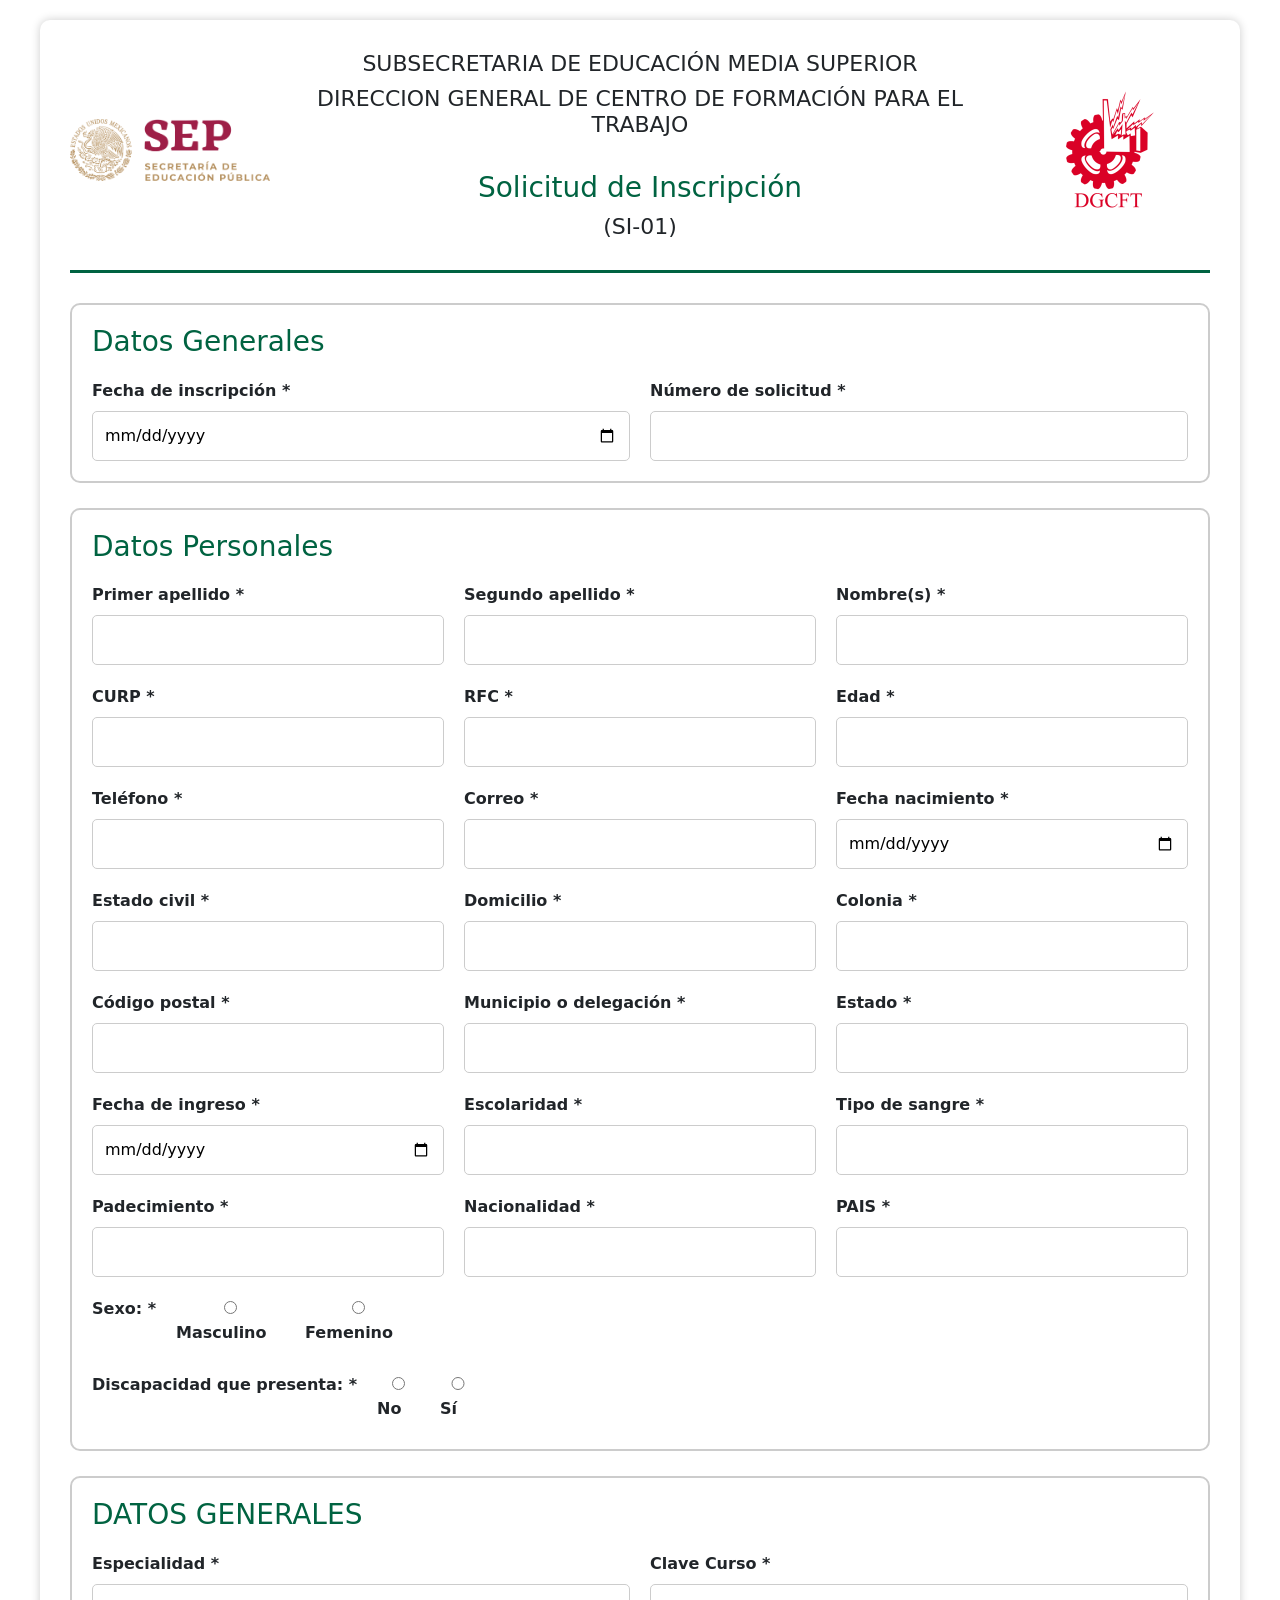
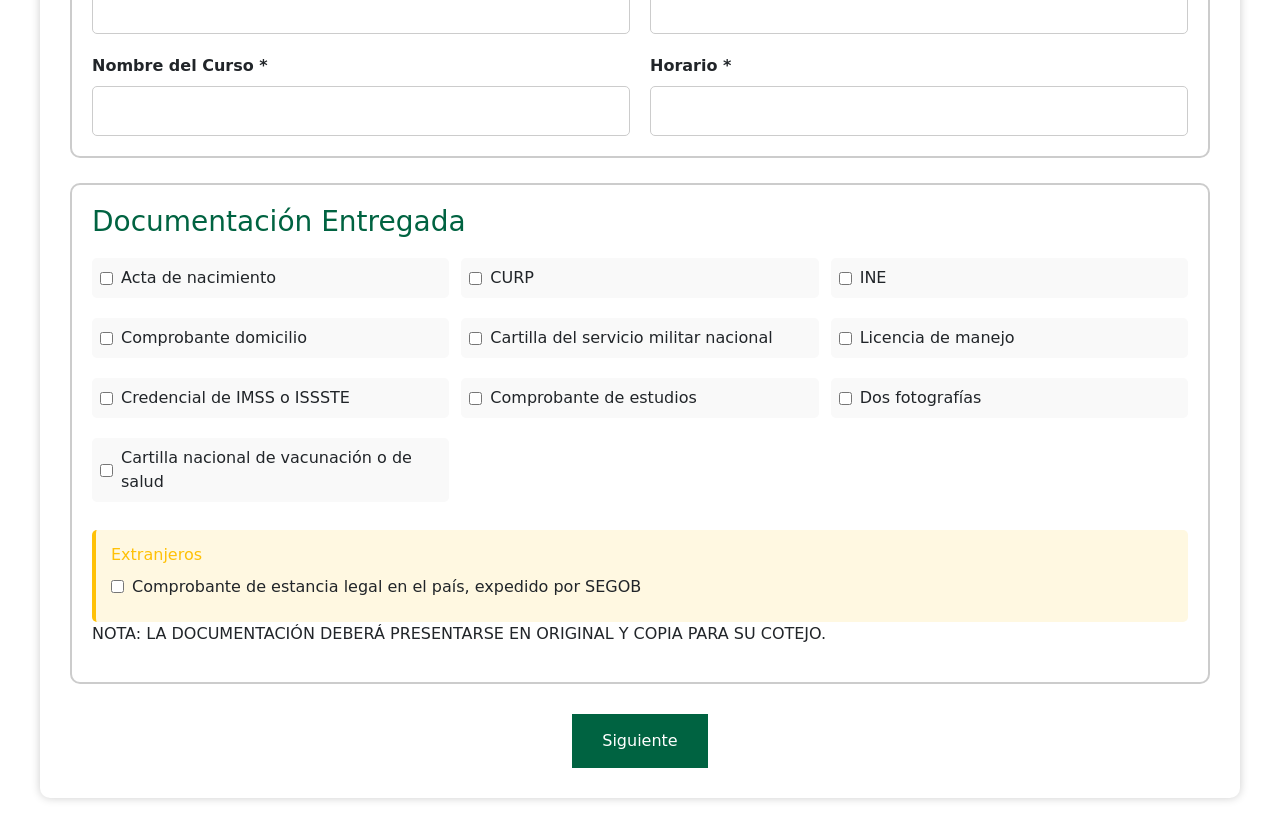
<file: index.html>
<!DOCTYPE html>
<html lang="es">
<head>
    <meta charset="UTF-8">
    <meta name="viewport" content="width=device-width, initial-scale=1.0">
    <title>Formulario Reinscripción - CECATI</title>

    <link rel="stylesheet" href="css/estilos.css">
    <link href="https://cdn.jsdelivr.net/npm/bootstrap@5.3.0/dist/css/bootstrap.min.css" rel="stylesheet">
</head>
<body>

<div class="contenedor">

    <header class="header">
        <img src="img/logo-sep.png" alt="Logo SEP" class="logo">

        <div class="titulos">
          <h2>SUBSECRETARIA DE EDUCACIÓN MEDIA SUPERIOR</h2>
          <h2>DIRECCION GENERAL DE CENTRO DE FORMACIÓN PARA EL TRABAJO</h2>
          <br>
            <h1>Solicitud de Inscripción</h1>
            <h2>(SI-01)</h2>
        </div>

        <img src="img/logo-cecati.png" alt="Logo CECATI" class="logo">
    </header>


    <form id="formulario1">

        <section class="seccion-formulario">
            <h3>Datos Generales</h3>

            <div class="grid-2">
                <div>
                    <label>Fecha de inscripción *</label>
                    <input type="date" id="fechaInscripcion">
                </div>

                <div>
                    <label>Número de solicitud *</label>
                    <input type="text" id="numeroSolicitud">
                </div>
            </div>
        </section>


        <section class="seccion-formulario">
            <h3>Datos Personales</h3>

            <div class="grid-3">

                <div>
                    <label>Primer apellido *</label>
                    <input type="text" id="apellido1">
                </div>

                <div>
                    <label>Segundo apellido *</label>
                    <input type="text" id="apellido2">
                </div>

                <div>
                    <label>Nombre(s) *</label>
                    <input type="text" id="nombre">
                </div>

                <div>
                    <label>CURP *</label>
                    <input type="text" id="curp">
                </div>

                <div>
                    <label>RFC *</label>
                    <input type="text" id="rfc">
                </div>

                <div>
                    <label>Edad *</label>
                    <input type="number" id="edad">
                </div>

                <div>
                    <label>Teléfono *</label>
                    <input type="number" id="telefono">
                </div>

                <div>
                    <label>Correo *</label>
                    <input type="email" id="correo">
                </div>

                <div>
                    <label>Fecha nacimiento *</label>
                    <input type="date" id="fechaNacimiento">
                </div>

                <div>
                    <label>Estado civil *</label>
                    <input type="text" id="estadoCivil">
                </div>

                <div>
                    <label>Domicilio *</label>
                    <input type="text" id="domicilioText">
                </div>

                <div>
                    <label>Colonia *</label>
                    <input type="text" id="colonia">
                </div>

                <div>
                    <label>Código postal *</label>
                    <input type="text" id="codigoPostal">
                </div>

                <div>
                    <label>Municipio o delegación *</label>
                    <input type="text" id="municipio">
                </div>

                <div>
                    <label>Estado *</label>
                    <input type="text" id="estadoText">
                </div>

                <div>
                    <label>Fecha de ingreso *</label>
                    <input type="date" id="fechaIngreso">
                </div>

                <div>
                    <label>Escolaridad *</label>
                    <input type="text" id="escolaridad">
                </div>

                <div>
                    <label>Tipo de sangre *</label>
                    <input type="text" id="tipoSangre">
                </div>

                <div>
                    <label>Padecimiento *</label>
                    <input type="text" id="padecimiento">
                </div>

                <div>
                    <label>Nacionalidad *</label>
                    <input type="text" id="nacionalidad">
                </div>

                <div>
                    <label>PAIS *</label>
                    <input type="text" id="pais">
                </div>

            </div>

            <div class="radio-group">
                <label>Sexo: *</label>

                <label>
                    <input type="radio" name="sexo" value="Masculino">
                    Masculino
                </label>

                <label>
                    <input type="radio" name="sexo" value="Femenino">
                    Femenino
                </label>
            </div>

            <div class="radio-group">
                <label>Discapacidad que presenta: *</label>

                <label>
                    <input type="radio" name="discapacidad" value="No">
                    No
                </label>

                <label>
                    <input type="radio" name="discapacidad" value="Si">
                    Sí
                </label>
            </div>

        </section>


        <section class="seccion-formulario">
            <h3>DATOS GENERALES</h3>

            <div class="grid-2">

                <div>
                    <label>Especialidad *</label>
                    <input type="text" id="especialidad">
                </div>

                <div>
                    <label>Clave Curso *</label>
                    <input type="text" id="claveCurso">
                </div>

                <div>
                    <label>Nombre del Curso *</label>
                    <input type="text" id="nombreCurso">
                </div>

                <div>
                    <label>Horario *</label>
                    <input type="text" id="horario">
                </div>

            </div>
        </section>


        <section class="seccion-formulario">
            <h3>Documentación Entregada</h3>

            <div class="documentacion-grid">
                <label><input type="checkbox" id="acta"> Acta de nacimiento</label>
                <label><input type="checkbox" id="curpDoc"> CURP</label>
                <label><input type="checkbox" id="ine"> INE</label>
                <label><input type="checkbox" id="domicilio"> Comprobante domicilio</label>
                <label><input type="checkbox" id="cartillaMilitar"> Cartilla del servicio militar nacional</label>
                <label><input type="checkbox" id="licenciaManejo"> Licencia de manejo</label>
                <label><input type="checkbox" id="credencialImssIssste"> Credencial de IMSS o ISSSTE</label>
                <label><input type="checkbox" id="comprobanteEstudios"> Comprobante de estudios</label>
                <label><input type="checkbox" id="fotografias"> Dos fotografías</label>
                <label><input type="checkbox" id="cartillaVacunacion"> Cartilla nacional de vacunación o de salud</label>
            </div>

            <div class="seccion-extranjeros">
                <h4>Extranjeros</h4>
                <label><input type="checkbox" id="comprobanteEstancia"> Comprobante de estancia legal en el país, expedido por SEGOB</label>
            </div>
            <p class="nota-documentacion">NOTA: LA DOCUMENTACIÓN DEBERÁ PRESENTARSE EN ORIGINAL Y COPIA PARA SU COTEJO.</p>
        </section>


        <div class="contenedor-boton">
            <button type="button" id="btnSiguiente">Siguiente</button>
        </div>

    </form>

</div>

<!-- Modal de Bootstrap para errores de validación -->
<div class="modal fade" id="modalErrores" tabindex="-1" aria-labelledby="modalErroresLabel" aria-hidden="true">
    <div class="modal-dialog">
        <div class="modal-content">
            <div class="modal-header bg-danger text-white">
                <h5 class="modal-title" id="modalErroresLabel">Errores de Validación</h5>
                <button type="button" class="btn-close btn-close-white" data-bs-dismiss="modal" aria-label="Close"></button>
            </div>
            <div class="modal-body">
                <ul id="listaErrores" class="lista-errores-validacion"></ul>
            </div>
            <div class="modal-footer">
                <button type="button" class="btn btn-secondary" data-bs-dismiss="modal">Cerrar</button>
            </div>
        </div>
    </div>
</div>

<script src="js/reglasNegocio.js"></script>
<script src="js/validaciones.js"></script>
<script src="js/storage.js"></script>
<script src="js/app.js"></script>
<script src="https://cdn.jsdelivr.net/npm/bootstrap@5.3.0/dist/js/bootstrap.bundle.min.js"></script>

</body>
</html>
</file>
<file: css/estilos.css>
*{
    margin:0;
    padding:0;
    box-sizing:border-box;
}

body{
    font-family:Arial, Helvetica, sans-serif;
    background:#f2f2f2;
    padding:20px;
}

.contenedor{
    max-width:1200px;
    margin:auto;
    background:white;
    padding:30px;
    border-radius:10px;
    box-shadow:0px 0px 10px rgba(0,0,0,0.2);
}

.header{
    display:flex;
    justify-content:space-between;
    align-items:center;
    gap:20px;
    margin-bottom:30px;
    border-bottom:3px solid #006341;
    padding-bottom:20px;
}

.logo{
    width:200px;
    height:auto;
}

.titulos{
    text-align:center;
    flex:1;
}

.titulos h1{
    font-size:28px;
    color:#006341;
    margin-bottom:10px;
}

.titulos h2{
    font-size:22px;
}

.seccion-formulario{
    border:2px solid #cccccc;
    padding:20px;
    margin-bottom:25px;
    border-radius:10px;
}

.seccion-formulario h3{
    margin-bottom:20px;
    color:#006341;
}

.grid-2{
    display:grid;
    grid-template-columns:1fr 1fr;
    gap:20px;
}

.grid-3{
    display:grid;
    grid-template-columns:1fr 1fr 1fr;
    gap:20px;
}

label{
    display:block;
    margin-bottom:8px;
    font-weight:bold;
}

input{
    width:100%;
    padding:12px;
    border:1px solid #ccc;
    border-radius:5px;
}

.radio-group{
    margin-top:20px;
    display:flex;
    gap:20px;
    flex-wrap:wrap;
}

.checkbox-group{
    display:grid;
    grid-template-columns:1fr 1fr;
    gap:15px;
}

.checkbox-group label{
    display:flex;
    align-items:center;
    gap:10px;
}

.contenedor-boton{
    display:flex;
    justify-content:center;
    margin-top:30px;
}

button{
    background:#006341;
    color:white;
    border:none;
    padding:15px 30px;
    font-size:16px;
    border-radius:8px;
    cursor:pointer;
    transition:0.3s;
}

button:hover{
    background:#004d31;
}

.error{
    border:2px solid red;
}
.error{
    border:2px solid red;
}

.firmas{
    display:grid;
    grid-template-columns:1fr 1fr;
    gap:40px;
    margin-top:30px;
}

.firma{
    text-align:center;
}

.linea-firma{
    height:50px;
    border-bottom:2px solid #000;
    margin-top:10px;
}

.linea-corte{
    text-align:center;
    margin:40px 0;
    padding:20px 0;
    border-top:3px dashed #000;
    border-bottom:3px dashed #000;
}

.linea-corte p{
    margin:10px 0;
    font-weight:bold;
    color:#006341;
}

.comprobante{
    background:#f9f9f9;
    border:3px solid #006341;
}

.linea-texto{
    height:40px;
    border-bottom:1px solid #000;
    margin-top:5px;
}

.espacio-sello{
    height:80px;
    border:2px dashed #ccc;
    margin-top:10px;
    display:flex;
    align-items:center;
    justify-content:center;
    color:#999;
}


.documentacion-grid{
    display:grid;
    grid-template-columns:repeat(3, 1fr);
    gap:12px;
    margin-bottom:20px;
}

.documentacion-grid label{
    display:flex;
    align-items:center;
    gap:8px;
    font-weight:normal;
    padding:8px;
    background:#f9f9f9;
    border-radius:5px;
    transition:background 0.3s;
}

.documentacion-grid label:hover{
    background:#e8e8e8;
}

.documentacion-grid input[type="checkbox"]{
    width:auto;
    padding:0;
    cursor:pointer;
}

.lista-errores-validacion{
    list-style-type:disc;
    padding-left:1.5rem;
    margin-bottom:0;
}

.lista-errores-validacion li{
    margin-bottom:0.5rem;
    line-height:1.4;
}

.seccion-extranjeros{
    margin-top:20px;
    padding:15px;
    background:#fff8e1;
    border-left:4px solid #ffc107;
    border-radius:5px;
}

.seccion-extranjeros h4{
    margin-bottom:10px;
    color:#ffc107;
    font-size:16px;
}

.seccion-extranjeros label{
    display:flex;
    align-items:center;
    gap:8px;
    font-weight:normal;
}

.seccion-extranjeros input[type="checkbox"]{
    width:auto;
    padding:0;
    cursor:pointer;
}@media(max-width:768px){

    .header{
        flex-direction:column;
        align-items:center;
        text-align:center;
    }

    .grid-2,
    .grid-3,
    .checkbox-group,
    .documentacion-grid{
        grid-template-columns:1fr;
        width:100%;
    }

    .documentacion-grid{
        grid-template-columns:1fr;
        gap:8px;
    }

    .logo{
        width:80px;
    }

    .titulos h1{
        font-size:22px;
    }

    .titulos h2{
        font-size:18px;
    }

    .contenedor{
        padding:20px;
    }

    button{
        width:100%;
    }

}
</file>
